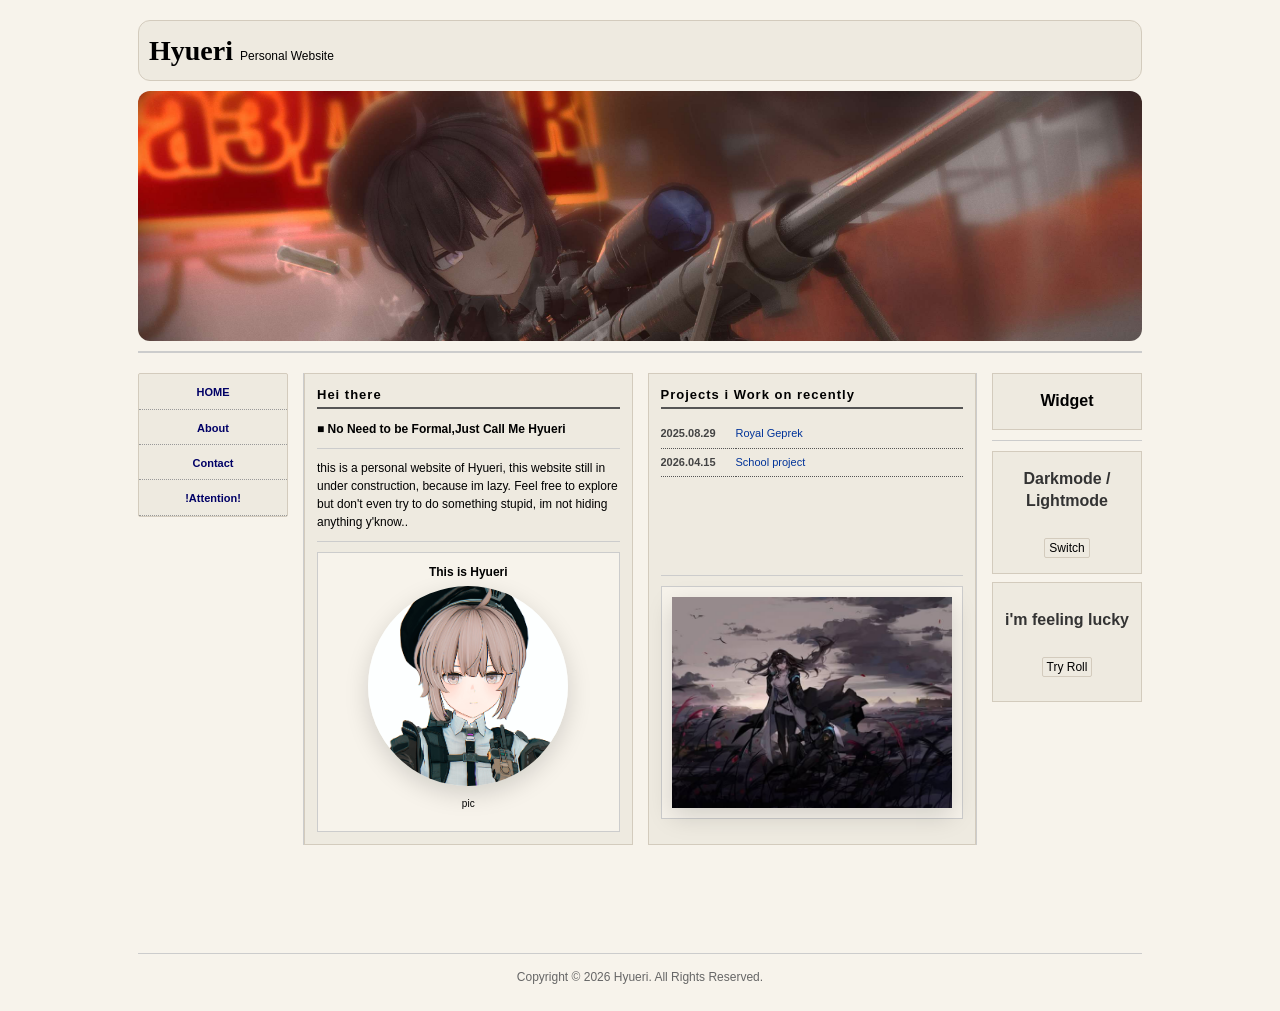
<file: index.html>
<!DOCTYPE html>
<html lang="en">
<head>
    <meta charset="UTF-8">
    <meta name="viewport" content="width=device-width, initial-scale=1.0">
    <title>Hyueri Personal Website</title>
    <script>
        function enforceArchiveLock() {
            if (sessionStorage.getItem('archiveLocked') === 'true') {
                window.location.replace('archive.html');
            }
        }

        enforceArchiveLock();
        window.addEventListener('pageshow', enforceArchiveLock);
    </script>
    <link rel="icon" type="image/jpg" href="img/slide2.png" alt="favicon">
    <link rel="stylesheet" href="style.css">
    <script src="script.js" defer></script>
</head>
<body>

    <noscript>
        <div class="javascript-required" role="dialog" aria-labelledby="javascript-required-title">
            <div class="javascript-required__dialog">
                <h1 id="javascript-required-title">JavaScript Needed</h1>
                <p>Hey, you must turn on the JavaScript or this site won't work properly.</p>
                <div class="javascript-required__actions">
                    <a class="javascript-required__button" href="">Refresh</a>
                    <a class="javascript-required__button" href="refuse.mp4">Refuse</a>
                </div>
            </div>
        </div>
    </noscript>

    <div class="container">
        <div class="logo-text">
            <a href="index.html" style="text-decoration: none; color: inherit;">
                <h5>Hyueri <span style="font-size:12px; font-family:sans-serif; font-weight:normal;">Personal Website</span></h5>
            </a>
        </div>

        <header>
            <div class="header-banner"><img src="img/m200.jpg" alt="Banner"></div>
        </header>
        
        <hr style="border:0; border-top:1px solid #ccc; border-bottom:1px solid #ccc;">

        <div class="main-layout">
            <nav class="nav-left is-collapsed">
                <button class="panel-toggle" type="button" aria-expanded="false" aria-controls="site-navigation">
                    <span class="burger-icon" aria-hidden="true">☰</span>
                    <span>MENU</span>
                </button>
                <ul id="site-navigation">
                    <li><a href="#" class="nav-page active" data-page="pg1">HOME</a></li>
                    <li><a href="#" class="nav-page" data-page="pg2">About</a></li>
                    <li><a href="#" class="nav-page" data-page="pg5">Contact</a></li>  
                    <li><a href="#" class="nav-page" data-page="pg6">!Attention!</a></li>
                    <li class="secret-nav-item hidden-secret"><a href="404.html" class="nav-page secret-link">Ё·ДЁi</a></li>
                </ul>
            </nav>

            <aside class="sidebar-right is-collapsed">
                <button class="panel-toggle" type="button" aria-expanded="false" aria-controls="site-widgets">
                    <span class="burger-icon" aria-hidden="true">☰</span>
                    <span>Widget</span>
                </button>
                <div id="site-widgets" class="widget-content">
                    <div class="widget-txt">
                        <p style="font-weight: bold; font-size: medium;">Widget</p>
                    </div>

                    <hr style="border:0; border-top:1px solid #ccc; margin:10px 0;">

                    <div class="widget-box"><p style="font-weight:bold; font-size: medium">Darkmode / Lightmode</p>
                        <div class="toggle">
                            <button id="dm-tgl">Switch</button>
                        </div>
                    </div>
                    <div class="widget-box"><p style="font-weight: bold; font-size: medium;">i'm feeling lucky</p>
                        <div class="toggle">
                            <button id="popups">Try Roll</button>
                        </div>
                    </div>
                </div>
            </aside>

            <audio id="fronttheme" preload="auto" autoplay random>
                <source src="audio/Diamond Eyes.mp3" type="audio/mpeg">
            </audio>

            <div id="pg1" class="content-center active-page" style="border-left: 1px solid #ccc; border-right: 1px solid #ccc;">
                

                <div class="column">
                    <h2>Hei there</h2>
                    <div class="topics-content">
                        <p>
                            <strong>■ No Need to be Formal,Just Call Me Hyueri</strong><br>

                            <hr style="border:0; border-top:1px solid #ccc; margin:10px 0;">
                            
                            this is a personal website of Hyueri, this website still in under construction, because im lazy. Feel free to explore but don't even try to do something stupid, im not hiding anything y'know..
                        </p>
                        
                        <hr style="border:0; border-top:1px solid #ccc; margin:10px 0;">
                        <div class="box">
                            <p style="font-weight:bold; margin-bottom:5px;">This is Hyueri</p>
                            <div class="profile-pic">
                                <img src="img/slide3.png" alt="Profile Picture">
                            </div>
                            <p class="txt" style="font-size:10px; color:#000000; margin:10px auto;">pic</p>
                        </div>
                        
                    </div>
                </div>

                <div class="column">
                    <h2>Projects i Work on recently</h2>
                    <div class="project-table">
                        <table>
                            <tr>
                                <td class="date">2025.08.29</td>
                                <td>
                                    <a href="https://github.com/kofilake/royal-geprek">Royal Geprek</a>
                                </td>
                            </tr>
                            <tr>
                                <td class="date">2026.04.15</td>
                                <td>
                                    <a href="https://github.com/FladSixone/blog-sejarah">School project</a>
                                </td>
                            </tr>

                        </table>
                    </div>

                    <hr style="border:0; border-top:1px solid #ccc; margin:10px 0;">
                    
                    <div class="box">
                        <div class="slider-container2">
                                <div class="slider2">
                                    <img src="img/Arknights.jpg" alt="pic 1">
                                    <img src="img/miku.jpeg" alt="pic 2">
                                    <img src="img/zeta.jpeg" alt="pic 3">
                                    <a href="archive.html"> 
                                        <img src="img/alice.jpg" alt="pic 4">
                                            
                                    </a>                         
                                    <!-- duplicate img no 1 -->
                                    <img src="img/Arknights.jpg" alt="pic 1 Dup">
                                </div>
                            </div>
                    </div>
                </div>

            </div>

            <div id="pg2" class="content-center">
                <div class="column">
                    <h2>About</h2>
                    <p>Information about me is off limits. There's no reason for you to know me more than this.</p>
                </div> 
            </div>
<!--
            if you read this then you are a gay, stop inspecting the code. F off 
-->
            <div id="pg5" class="content-center">
                <div class="column">
                    <h2>Contact</h2>
                    <p>Contact me through : <br>
                        <ol style="list-style: disc;">
                            <li>Gmail : <a href="mailto:hyueriwaslost@gmail.com" style="text-decoration: none;">Email me</a> </li>
                            <li>Instagram : <a href="https://instagram.com" target="_blank" style="text-decoration: none;">Instagram</a>
</li>
                        </ol>
                    </p>
                </div>
            </div>

            <div id="pg6" class="content-center">
                <div class="column">
                    <h2>Attention</h2>
                    <p>This Website is under heavy construction because im very lazy and don't have any idea that cross in my mind most of the moment.</p>
                </div>
            </div>

        </div>

        <footer>
            Copyright © 2026 Hyueri. All Rights Reserved.
        </footer>
    </div>
<!-- 
god damn it, still reading this? STOP THAT     
-->
</body>
</html>
</file>
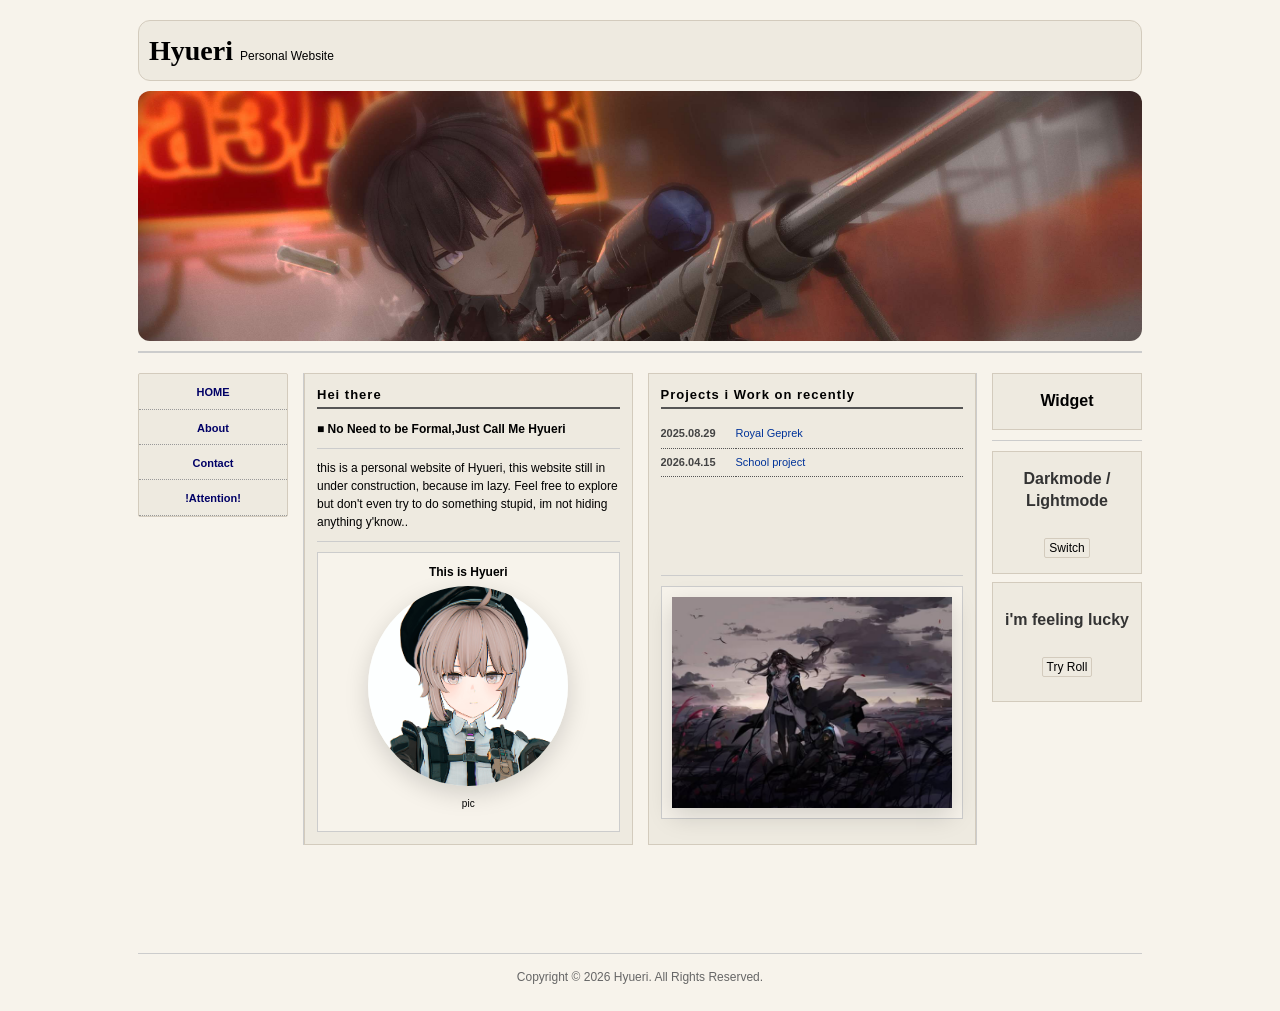
<file: archive.html>
<!DOCTYPE html>
<html lang="en">
<head>
    <meta charset="UTF-8">
    <meta name="viewport" content="width=device-width, initial-scale=1.0">
    <title>в·wrfsЁ:вауджыа</title>
    <link rel="icon" type="image/jpg" href="img/img/Sister alice.jpg" alt="favicon">
    <link rel="stylesheet" href="style.css">
    <style>
        .archive-glitch-overlay {
            position: fixed;
            inset: 0;
            z-index: 9999;
            pointer-events: none;
            opacity: 0;
            background:
                repeating-linear-gradient(
                    0deg,
                    rgba(255, 0, 70, 0.22) 0,
                    rgba(255, 0, 70, 0.22) 2px,
                    transparent 2px,
                    transparent 7px
                ),
                linear-gradient(
                    90deg,
                    rgba(0, 255, 255, 0.18),
                    transparent 35%,
                    rgba(255, 0, 120, 0.2)
                );
            mix-blend-mode: screen;
            animation: archiveColorGlitch 10s infinite steps(1, end);
        }

        @keyframes archiveColorGlitch {
            0%, 96% {
                opacity: 0;
                transform: translate(0);
            }
            97% {
                opacity: 0.85;
                transform: translate(-5px, 2px);
            }
            98% {
                opacity: 0.5;
                transform: translate(6px, -2px);
            }
            99%, 100% {
                opacity: 0;
                transform: translate(0);
            }
        }

        @media (prefers-reduced-motion: reduce) {
            .archive-glitch-overlay {
                animation: none;
            }
        }

        .typing-text::after {
            content: '_';
            animation: typingCursor 0.8s steps(2, start) infinite;
        }

        @keyframes typingCursor {
            50% {
                opacity: 0;
            }
        }
    </style>
    <script src="script.js" defer></script>
</head>
<body class="dark-mode">
    <div class="archive-glitch-overlay" aria-hidden="true"></div>

    <noscript>
        <div class="javascript-required" role="dialog" aria-labelledby="javascript-required-title">
            <div class="javascript-required__dialog">
                <h1 id="javascript-required-title">JavaScript Needed</h1>
                <p>Hey, you must turn on the JavaScript or this site won't work properly.</p>
                <div class="javascript-required__actions">
                    <a class="javascript-required__button" href="">Refresh</a>
                    <a class="javascript-required__button" href="refuse.mp4">Refuse</a>
                </div>
            </div>
        </div>
    </noscript>

    <div class="container">
        <div class="logo-text">
            <h5>хХДf·q<span style="font-size:12px; font-family:sans-serif; font-weight:normal;">в·wЁwЁ╦xf@уwK8758</span></h5>
        </div>

        <header>
            <div class="header-banner"><img src="img/alicebanner.gif" alt="Banner" onerror="this.onerror=null; this.src='img/alicebanner.jpg';"></div>
        </header>
        <a href="https://zasz.su/bs/translator.html" target="_blank" style="text-decoration: none;">
        <hr style="border:0; border-top:1px solid #ccc;">
        </a>
        <div class="main-layout">
            <nav class="nav-left is-collapsed">
                <button class="panel-toggle" type="button" aria-expanded="false" aria-controls="site-navigation">
                    <span class="burger-icon" aria-hidden="true">☰</span>
                    <span>тfvД</span>
                </button>
                <ul id="site-navigation">
                    <li><a href="#" class="nav-page active" data-page="pg1">хжтf</a></li>
                    <li><a href="#" class="nav-page" data-page="pg2">bбжДЦ</a></li>
                    <li><a href="#" class="nav-page" data-page="pg6">цжvЦbцЦ</a></li>  
                    <li><a href="#" class="nav-page" data-page="pg5">ФхХ</a></li>  
                    <li class="exit-nav-item hidden-secret"><a id="exit-archive" href="redirect.html">exit</a></li>
                </ul>
            </nav>

            <aside class="sidebar-right is-collapsed">
                <button class="panel-toggle" type="button" aria-expanded="false" aria-controls="site-widgets">
                    <span class="burger-icon" aria-hidden="true">☰</span>
                    <span>ФqehfЁ</span>
                </button>
                <div id="site-widgets" class="widget-content">
                    <div class="widget-txt">
                        <p style="font-weight: bold; font-size: medium;">ФqehfЁ</p>
                    </div>

                    <a href="https://zasz.su/bs/translator.html" target="_blank" style="text-decoration: none;">
                        <hr style="border:0; border-top:1px solid #ccc;">
                     </a>

                    <div class="widget-box"><p style="font-weight:bold; font-size: medium">Фiw@b·f@теo</p>
                        <div class="toggle">
                            <button id="popup" class="popup" type="button">x·f╚╚</button>
                        </div>
                    </div>
                    <div class="widget-box"><p style="font-weight: bold; font-size: medium;">fБцbвf</p>
                        <div class="toggle">
                            <button id="poppass">хиЦ</button>
                        </div>
                    </div>
                </div>
            </aside>

            <audio id="archive-music" preload="auto" autoplay loop>
                <source src="audio/Alice in Misanthrope.mp3" type="audio/mpeg">
            </audio>

            <div id="pg1" class="content-center active-page">
                

                <div class="column">
                    <h2>БЁwx@Ёiq╚@vwv╚fv╚f</h2>
                    <div class="topics-content">
                        <p><strong>■ в·wЁwЁХxf@vwK8758k@цwefvbuf@хХДf·q</strong><br>

                            <hr style="border:0; border-top:1px solid #ccc; margin:10px 0;">
                            
                            twws@bЁ@ДKK@ewqv@Бwuf@Фw·ЁitfББ@Фw·sKK@tqsf@efdweqvh@ЁiqБ@ЁfГЁKKK
                        </p>
                        
                        <hr style="border:0; border-top:1px solid #ccc; margin:10px 0;">
                        <div class="box">
                            <p style="font-weight:bold; margin-bottom:5px;">хХДf·q</p>
                            <div class="profile-pic">
                                <img src="img/alicepfp.jpg" alt="Profile Picture">
                            </div>
                            <p class="txt" style="font-size:10px; color:#000000; margin:10px auto;">хХДf·q</p>
                        </div>
                        
                    </div>
                </div>

                <div class="column">
                    <h2>Ёiq╚@q╚@vwv╚fv╚fKKK</h2>
                    <div class="project-table">
                        <table>
                            <tr>
                                <td class="date">????.??.??</td>
                                <td>
                                    <a href="img/alice2.jpg" download="mundane.jpg">
                                        дwФvtwbe
                                    </a>
                                </td>
                            </tr>
                            <tr>
                                <td class="date">????.??.??</td>
                                <td>
                                    <a href="img/alice2.jpg" download="mundane.jpg">
                                        дwФvtwbe
                                    </a>
                                </td>
                            </tr>
                            <tr>
                                <td class="date">????.??.??</td>
                                <td>
                                    <a href="img/alice2.jpg" download="mundane.jpg">
                                        дwФvtwbe
                                    </a>
                                </td>
                            </tr>
                            <tr>
                                <td class="date">????.??.??</td>
                                <td>
                                    <a href="img/alice2.jpg" download="mundane.jpg">
                                        дwФvtwbe
                                    </a>
                                </td>
                            </tr>
                            <tr>
                                <td class="date">????.??.??</td>
                                <td>
                                    <a href="img/alice2.jpg" download="mundane.jpg">
                                        дwФvtwbe
                                    </a>
                                </td>
                            </tr>
                            <tr>
                                <td class="date">????.??.??</td>
                                <td>
                                    <a href="img/alice2.jpg" download="mundane.jpg">
                                        дwФvtwbe
                                    </a>
                                </td>
                            </tr>
                        </table>
                    </div>

                    <hr style="border:0; border-top:1px solid #ccc; margin:10px 0;">
                    
                    <div class="box">
                        <div class="slider-container2">
                                <div class="slider2">
                                    <img src="img/alice.jpg" alt="pic 1">
                                    <img src="img/slider1.jpg" alt="pic 2">
                                    <img src="img/slider2.jpg" alt="pic 3">
                                    <a href="archive.html">
                                        <img src="img/m200(1).jpg" alt="pic 4">
                                    </a>                         
                                    <!-- duplicate img no 1 -->
                                    <img src="img/alice.jpg" alt="pic 1 Dup">
                                </div>
                            </div>
                    </div>
                </div>

            </div>

            <div id="pg2" class="content-center">
                <div class="column">
                    <h2>bбжДЦ</h2>
                    <p>Фftt@Фftt@Фfttk@twwsБ@tqsf@Бwufwvf@ubvbhf@Ёw@gqve@Ёif@Ё·bvБtbЁw·@Ёif·f@qБ@vw@xwББqctf@ФbХ@Ёw@·fbe@ЁiqБ@ФqЁiwДЁ@Ёif@Ё·bvБtbЁw·KKK@ЁiqБ@qБ@Ёif@Ё·ДЁikq@ewvЁ@iqef@БiqЁ@Хb@svwФ@cДЁ@ХwД·@dД·qwБqЁХ@·fbttХ@b·f@БwufЁiqvhK@bt·qhiЁk@diqЁdibЁ@vwФ@hfЁ@Ёif@ф@wДЁ</p>
                </div> 
            </div>
<!--

-->
            <div id="pg5" class="content-center">
                <div class="column">
                    <h2>??????????</h2>
                    <p>Фif·fqБbtqdfФif·fqБbtqdfФif·fqБbtqdfФif·fqБbtqdfФif·fqБbtqdfФif·fqБbtqdfФif·fqБbtqdfФif·fqБbtqdfФif·fqБbtqdfФif·fqБbtqdfФif·fqБbtqdfФif·fqБbtqdfФif·fqБbtqdfФif·fqБbtqdfФif·fqБbtqdfФif·fqБbtqdfФif·fqБbtqdfФif·fqБbtqdfФif·fqБbtqdfФif·fqБbtqdfФif·fqБbtqdfФif·fqБbtqdfФif·fqБbtqdfФif·fqБbtqdfФif·fqБbtqdfФif·fqБbtqdfФif·fqБbtqdfФif·fqБbtqdfФif·fqБbtqdfФif·fqБbtqdfФif·fqБbtqdfФif·fqБbtqdfФif·fqБbtqdfФif·fqБbtqdfФif·fqБbtqdfФif·fqБbtqdfФif·fqБbtqdfФif·fqБbtqdfФif·fqБbtqdfФif·fqБbtqdfФif·fqБbtqdfФif·fqБbtqdfФif·fqБbtqdfФif·fqБbtqdfФif·fqБbtqdfФif·fqБbtqdfФif·fqБbtqdfФif·fqБbtqdfФif·fqБbtqdfФif·fqБbtqdfФif·fqБbtqdfФif·fqБbtqdfФif·fqБbtqdfФif·fqБbtqdfФif·fqБbtqdfФif·fqБbtqdfФif·fqБbtqdfФif·fqБbtqdfФif·fqБbtqdfФif·fqБbtqdfФif·fqБbtqdfФif·fqБbtqdfФif·fqБbtqdfФif·fqБbtqdfФif·fqБbtqdfФif·fqБbtqdfФif·fqБbtqdfФif·fqБbtqdfФif·fqБbtqdfФif·fqБbtqdfФif·fqБbtqdfФif·fqБbtqdfФif·fqБbtqdfФif·fqБbtqdfФif·fqБbtqdfФif·fqБbtqdfФif·fqБbtqdfФif·fqБbtqdfФif·fqБbtqdfФif·fqБbtqdfФif·fqБbtqdfФif·fqБbtqdfФif·fqБbtqdfФif·fqБbtqdfФif·fqБbtqdfФif·fqБbtqdfФif·fqБbtqdfФif·fqБbtqdfФif·fqБbtqdfФif·fqБbtqdfФif·fqБbtqdfФif·fqБbtqdfФif·fqБbtqdfФif·fqБbtqdfФif·fqБbtqdfФif·fqБbtqdfФif·fqБbtqdfФif·fqБbtqdfФif·fqБbtqdfФif·fqБbtqdfФif·fqБbtqdfФif·fqБbtqdfФif·fqБbtqdfФif·fqБbtqdfФif·fqБbtqdfФif·fqБbtqdfФif·fqБbtqdfФif·fqБbtqdfФif·fqБbtqdfФif·fqБbtqdfФif·fqБbtqdfФif·fqБbtqdfФif·fqБbtqdfФif·fqБbtqdfФif·fqБbtqdfФif·fqБbtqdfФif·fqБbtqdfФif·fqБbtqdfФif·fqБbtqdfФif·fqБbtqdfФif·fqБbtqdfФif·fqБbtqdfФif·fqБbtqdfФif·fqБbtqdfФif·fqБbtqdfФif·fqБbtqdfФif·fqБbtqdfФif·fqБbtqdfФif·fqБbtqdfФif·fqБbtqdfФif·fqБbtqdfФif·fqБbtqdfФif·fqБbtqdfФif·fqБbtqdfФif·fqБbtqdfФif·fqБbtqdfФif·fqБbtqdfФif·fqБbtqdfФif·fqБbtqdfФif·fqБbtqdfФif·fqБbtqdfФif·fqБbtqdfФif·fqБbtqdfФif·fqБbtqdfФif·fqБbtqdfФif·fqБbtqdfФif·fqБbtqdfФif·fqБbtqdfФif·fqБbtqdfФif·fqБbtqdfФif·fqБbtqdfФif·fqБbtqdfФif·fqБbtqdfФif·fqБbtqdfФif·fqБbtqdfФif·fqБbtqdfФif·fqБbtqdfФif·fqБbtqdfФif·fqБbtqdfФif·fqБbtqdfФif·fqБbtqdfФif·fqБbtqdfФif·fqБbtqdfФif·fqБbtqdfФif·fqБbtqdfФif·fqБbtqdfФif·fqБbtqdfФif·fqБbtqdfФif·fqБbtqdfФif·fqБbtqdfФif·fqБbtqdfФif·fqБbtqdfФif·fqБbtqdfФif·fqБbtqdfФif·fqБbtqdfФif·fqБbtqdfФif·fqБbtqdfФif·fqБbtqdfФif·fqБbtqdfФif·fqБbtqdfФif·fqБbtqdfФif·fqБbtqdfФif·fqБbtqdfФif·fqБbtqdfФif·fqБbtqdfФif·fqБbtqdfФif·fqБbtqdfФif·fqБbtqdfФif·fqБbtqdfФif·fqБbtqdfФif·fqБbtqdfФif·fqБbtqdfФif·fqБbtqdfФif·fqБbtqdfФif·fqБbtqdfФif·fqБbtqdfФif·fqБbtqdfФif·fqБbtqdfФif·fqБbtqdfФif·fqБbtqdfФif·fqБbtqdfФif·fqБbtqdfФif·fqБbtqdfФif·fqБbtqdfФif·fqБbtqdfФif·fqБbtqdfФif·fqБbtqdfФif·fqБbtqdfФif·fqБbtqdfФif·fqБbtqdfФif·fqБbtqdfФif·fqБbtqdfФif·fqБbtqdfФif·fqБbtqdfФif·fqБbtqdfФif·fqБbtqdfФif·fqБbtqdfФif·fqБbtqdfФif·fqБbtqdfФif·fqБbtqdfФif·fqБbtqdfФif·fqБbtqdfФif·fqБbtqdfФif·fqБbtqdfФif·fqБbtqdfФif·fqБbtqdfФif·fqБbtqdfФif·fqБbtqdfФif·fqБbtqdfФif·fqБbtqdfФif·fqБbtqdfФif·fqБbtqdfФif·fqБbtqdfФif·fqБbtqdfФif·fqБbtqdfФif·fqБbtqdfФif·fqБbtqdfФif·fqБbtqdfФif·fqБbtqdfФif·fqБbtqdfФif·fqБbtqdfФif·fqБbtqdfФif·fqБbtqdfФif·fqБbtqdfФif·fqБbtqdfФif·fqБbtqdfФif·fqБbtqdfФif·fqБbtqdfФif·fqБbtqdfФif·fqБbtqdfФif·fqБbtqdfФif·fqБbtqdfФif·fqБbtqdfФif·fqБbtqdfФif·fqБbtqdfФif·fqБbtqdfФif·fqБbtqdfФif·fqБbtqdfФif·fqБbtqdfФif·fqБbtqdfФif·fqБbtqdfФif·fqБbtqdfФif·fqБbtqdfФif·fqБbtqdfФif·fqБbtqdfФif·fqБbtqdfФif·fqБbtqdfФif·fqБbtqdfФif·fqБbtqdfФif·fqБbtqdfФif·fqБbtqdfФif·fqБbtqdfФif·fqБbtqdfФif·fqБbtqdfФif·fqБbtqdfФif·fqБbtqdfФif·fqБbtqdfФif·fqБbtqdfФif·fqБbtqdfФif·fqБbtqdfФif·fqБbtqdfФif·fqБbtqdfФif·fqБbtqdfФif·fqБbtqdfФif·fqБbtqdfФif·fqБbtqdfФif·fqБbtqdfФif·fqБbtqdfФif·fqБbtqdfФif·fqБbtqdfФif·fqБbtqdfФif·fqБbtqdfФif·fqБbtqdfФif·fqБbtqdfФif·fqБbtqdfФif·fqБbtqdfФif·fqБbtqdfФif·fqБbtqdfФif·fqБbtqdfФif·fqБbtqdfФif·fqБbtqdfФif·fqБbtqdfФif·fqБbtqdfФif·fqБbtqdfФif·fqБbtqdfФif·fqБbtqdfФif·fqБbtqdfФif·fqБbtqdfФif·fqБbtqdfФif·fqБbtqdfФif·fqБbtqdfФif·fqБbtqdfФif·fqБbtqdfФif·fqБbtqdfФif·fqБbtqdfФif·fqБbtqdfФif·fqБbtqdfФif·fqБbtqdfФif·fqБbtqdfФif·fqБbtqdfФif·fqБbtqdfФif·fqБbtqdfФif·fqБbtqdfФif·fqБbtqdfФif·fqБbtqdfФif·fqБbtqdfФif·fqБbtqdfФif·fqБbtqdfФif·fqБbtqdfФif·fqБbtqdfФif·fqБbtqdfФif·fqБbtqdfФif·fqБbtqdfФif·fqБbtqdfФif·fqБbtqdfФif·fqБbtqdfФif·fqБbtqdfФif·fqБbtqdfФif·fqБbtqdfФif·fqБbtqdfФif·fqБbtqdfФif·fqБbtqdfФif·fqБbtqdfФif·fqБbtqdfФif·fqБbtqdfФif·fqБbtqdfФif·fqБbtqdfФif·fqБbtqdfФif·fqБbtqdfФif·fqБbtqdfФif·fqБbtqdfФif·fqБbtqdfФif·fqБbtqdfФif·fqБbtqdfФif·fqБbtqdfФif·fqБbtqdfФif·fqБbtqdfФif·fqБbtqdfФif·fqБbtqdfФif·fqБbtqdfФif·fqБbtqdfФif·fqБbtqdfФif·fqБbtqdfФif·fqБbtqdfФif·fqБbtqdfФif·fqБbtqdfФif·fqБbtqdfФif·fqБbtqdfФif·fqБbtqdfФif·fqБbtqdfФif·fqБbtqdfФif·fqБbtqdfФif·fqБbtqdfФif·fqБbtqdfФif·fqБbtqdfФif·fqБbtqdfФif·fqБbtqdfФif·fqБbtqdfФif·fqБbtqdfФif·fqБbtqdfФif·fqБbtqdfФif·fqБbtqdfФif·fqБbtqdfФif·fqБbtqdfФif·fqБbtqdfФif·fqБbtqdfФif·fqБbtqdfФif·fqБbtqdfФif·fqБbtqdfФif·fqБbtqdfФif·fqБbtqdfФif·fqБbtqdfФif·fqБbtqdfФif·fqБbtqdfФif·fqБbtqdfФif·fqБbtqdfФif·fqБbtqdfФif·fqБbtqdfФif·fqБbtqdfФif·fqБbtqdfФif·fqБbtqdfФif·fqБbtqdfФif·fqБbtqdfФif·fqБbtqdfФif·fqБbtqdfФif·fqБbtqdfФif·fqБbtqdfФif·fqБbtqdfФif·fqБbtqdfФif·fqБbtqdfФif·fqБbtqdfФif·fqБbtqdfФif·fqБbtqdfФif·fqБbtqdfФif·fqБbtqdfФif·fqБbtqdfФif·fqБbtqdfФif·fqБbtqdfФif·fqБbtqdfФif·fqБbtqdfФif·fqБbtqdfФif·fqБbtqdfФif·fqБbtqdfФif·fqБbtqdfФif·fqБbtqdfФif·fqБbtqdfФif·fqБbtqdfФif·fqБbtqdfФif·fqБbtqdfФif·fqБbtqdfФif·fqБbtqdfФif·fqБbtqdfФif·fqБbtqdfФif·fqБbtqdfФif·fqБbtqdfФif·fqБbtqdfФif·fqБbtqdfФif·fqБbtqdfФif·fqБbtqdfФif·fqБbtqdfФif·fqБbtqdfФif·fqБbtqdfФif·fqБbtqdfФif·fqБbtqdfФif·fqБbtqdfФif·fqБbtqdfФif·fqБbtqdfФif·fqБbtqdfФif·fqБbtqdfФif·fqБbtqdfФif·fqБbtqdfФif·fqБbtqdfФif·fqБbtqdfФif·fqБbtqdfФif·fqБbtqdfФif·fqБbtqdfФif·fqБbtqdfФif·fqБbtqdfФif·fqБbtqdfФif·fqБbtqdfФif·fqБbtqdfФif·fqБbtqdfФif·fqБbtqdfФif·fqБbtqdfФif·fqБbtqdfФif·fqБbtqdfФif·fqБbtqdfФif·fqБbtqdfФif·fqБbtqdfФif·fqБbtqdfФif·fqБbtqdfФif·fqБbtqdfФif·fqБbtqdfФif·fqБbtqdfФif·fqБbtqdfФif·fqБbtqdfФif·fqБbtqdfФif·fqБbtqdfФif·fqБbtqdfФif·fqБbtqdfФif·fqБbtqdfФif·fqБbtqdfФif·fqБbtqdfФif·fqБbtqdfФif·fqБbtqdfФif·fqБbtqdfФif·fqБbtqdfФif·fqБbtqdfФif·fqБbtqdfФif·fqБbtqdfФif·fqБbtqdfФif·fqБbtqdfФif·fqБbtqdfФif·fqБbtqdfФif·fqБbtqdfФif·fqБbtqdfФif·fqБbtqdfФif·fqБbtqdfФif·fqБbtqdfФif·fqБbtqdfФif·fqБbtqdfФif·fqБbtqdfФif·fqБbtqdfФif·fqБbtqdfФif·fqБbtqdfФif·fqБbtqdfФif·fqБbtqdfФif·fqБbtqdfФif·fqБbtqdfФif·fqБbtqdfФif·fqБbtqdfФif·fqБbtqdfФif·fqБbtqdf</p>
                </div>
            </div>

            <div id="pg6" class="content-center">
                <div class="column">
                    <h2>HOW?</h2>
                    <p>what the.., you shouldn't be here. you need to leave, now.  I don't care how you got here, get out.</p>
                </div>
            </div>

        </div>

        <footer>
            Copyright © 20?? ---------- All Rights Reserved.
        </footer>
    </div>

    <script>
        if (sessionStorage.getItem('archiveEntryToken') !== 'true' &&
            sessionStorage.getItem('archiveLocked') !== 'true') {
            sessionStorage.removeItem('archiveLocked');
            sessionStorage.removeItem('archiveAccessGranted');
            window.location.replace('index.html');
        } else {
            sessionStorage.removeItem('archiveEntryToken');
            sessionStorage.setItem('archiveAccessGranted', 'true');
            sessionStorage.setItem('archiveLocked', 'true');
        }

        const exitArchive = document.getElementById('exit-archive');
        if (exitArchive) {
            exitArchive.addEventListener('click', () => {
                sessionStorage.removeItem('archiveLocked');
                sessionStorage.removeItem('archiveAccessGranted');
                sessionStorage.setItem('redirectEntryToken', 'true');
            });
        }
    </script>
</body>
</html>
</file>
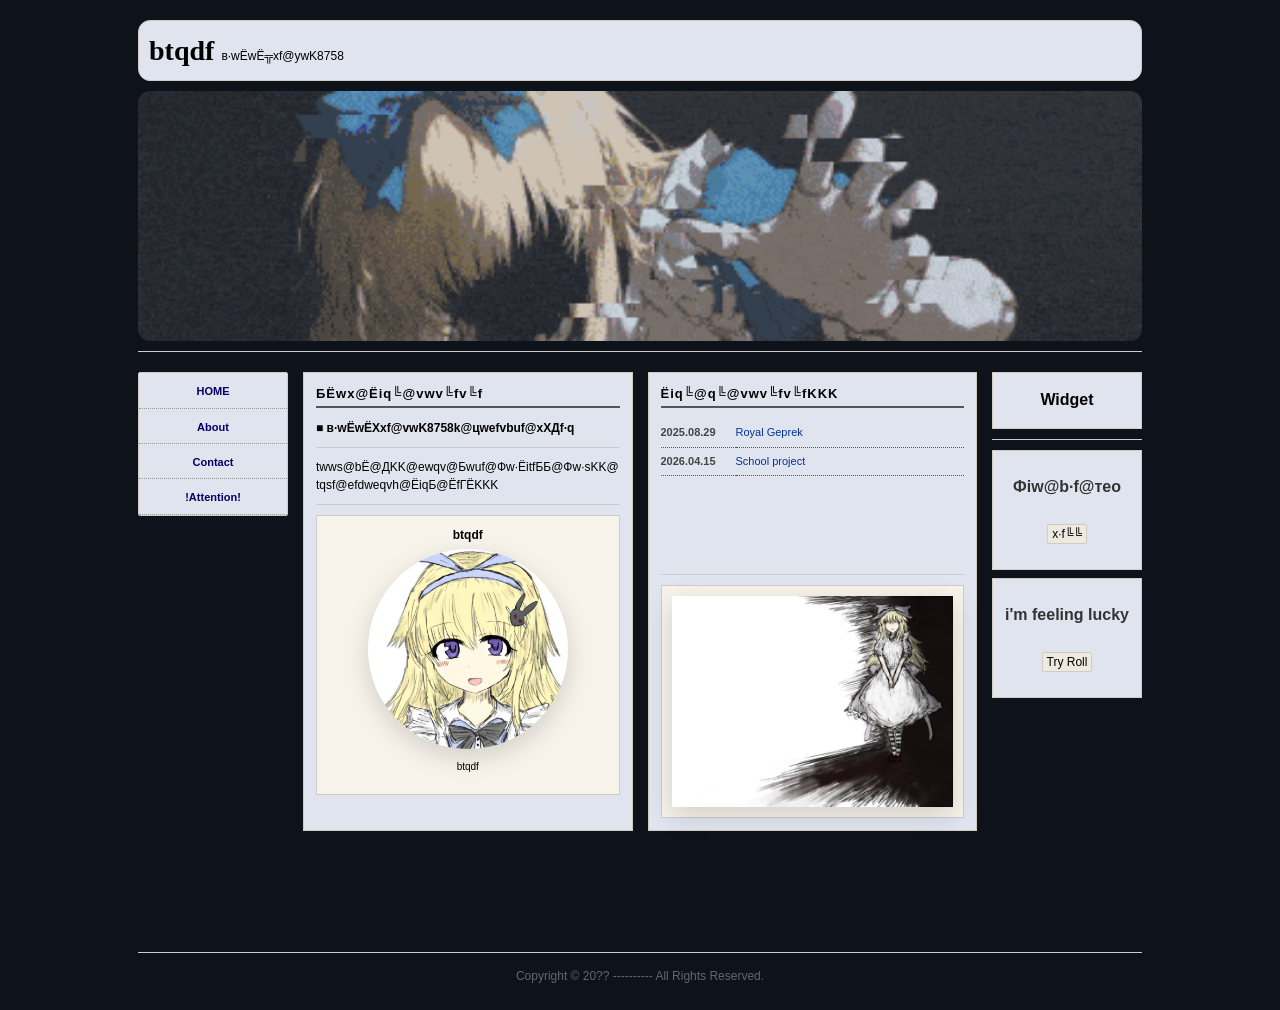
<file: backdoor.html>
<!DOCTYPE html>
<html lang="en">
<head>
    <meta charset="UTF-8">
    <meta name="viewport" content="width=device-width, initial-scale=1.0">
    <title>в·wrfsЁ:вауджыа</title>
    <link rel="icon" type="image/jpg" href="img/Sister alice.jpg" alt="favicon">
    <link rel="stylesheet" href="style.css">
    <script src="script.js" defer></script>
</head>
<body class="dark-mode">

    <div class="container">
        <div class="logo-text">
            <h5>btqdf <span style="font-size:12px; font-family:sans-serif; font-weight:normal;">в·wЁwЁ╦xf@уwK8758</span></h5>
        </div>

        <header>
            <div class="header-banner"><img src="img/alicebanner.gif" alt="Banner" onerror="this.onerror=null; this.src='img/alicebanner.jpg';"></div>
        </header>

        <hr style="border:0; border-top:1px solid #ccc;">

        <div class="main-layout">
            <nav class="nav-left is-collapsed">
                <button class="panel-toggle" type="button" aria-expanded="false" aria-controls="site-navigation">
                    <span class="burger-icon" aria-hidden="true">☰</span>
                    <span>MENU</span>
                </button>
                <ul id="site-navigation">
                    <li><a href="#" class="nav-page active" data-page="pg1">HOME</a></li>
                    <li><a href="#" class="nav-page" data-page="pg2">About</a></li>
                    <li><a href="#" class="nav-page" data-page="pg6">Contact</a></li>  
                    <li><a href="#" class="nav-page" data-page="pg5">!Attention!</a></li>  
                </ul>
            </nav>

            <aside class="sidebar-right is-collapsed">
                <button class="panel-toggle" type="button" aria-expanded="false" aria-controls="site-widgets">
                    <span class="burger-icon" aria-hidden="true">☰</span>
                    <span>Widget</span>
                </button>
                <div id="site-widgets" class="widget-content">
                    <div class="widget-txt">
                        <p style="font-weight: bold; font-size: medium;">Widget</p>
                    </div>

                    <hr style="border:0; border-top:1px solid #ccc; margin:10px 0;">

                    <div class="widget-box"><p style="font-weight:bold; font-size: medium">Фiw@b·f@теo</p>
                        <div class="toggle">
                            <button id="popup">x·f╚╚</button>
                        </div>
                    </div>
                    <div class="widget-box"><p style="font-weight: bold; font-size: medium;">i'm feeling lucky</p>
                        <div class="toggle">
                            <button id="popups">Try Roll</button>
                        </div>
                    </div>
                </div>
            </aside>

            <audio id="backdoor-music" preload="auto" autoplay loop>
                <source src="audio/Alice in Misanthrope.mp3" type="audio/mpeg">
            </audio>

            <div id="pg1" class="content-center active-page">
                

                <div class="column">
                    <h2>БЁwx@Ёiq╚@vwv╚fv╚f</h2>
                    <div class="topics-content">
                        <p><strong>■ в·wЁwЁХxf@vwK8758k@цwefvbuf@хХДf·q</strong><br>

                            <hr style="border:0; border-top:1px solid #ccc; margin:10px 0;">
                            
                            twws@bЁ@ДKK@ewqv@Бwuf@Фw·ЁitfББ@Фw·sKK@tqsf@efdweqvh@ЁiqБ@ЁfГЁKKK
                        </p>
                        
                        <hr style="border:0; border-top:1px solid #ccc; margin:10px 0;">
                        <div class="box">
                            <p style="font-weight:bold; margin-bottom:5px;">btqdf</p>
                            <div class="profile-pic">
                                <img src="img/alicepfp.jpg" alt="Profile Picture">
                            </div>
                            <p class="txt" style="font-size:10px; color:#000000; margin:10px auto;">btqdf</p>
                        </div>
                        
                    </div>
                </div>

                <div class="column">
                    <h2>Ёiq╚@q╚@vwv╚fv╚fKKK</h2>
                    <div class="project-table">
                        <table>
                            <tr>
                                <td class="date">2025.08.29</td>
                                <td>
                                    <a href="https://github.com/kofilake/royal-geprek">Royal Geprek</a>
                                </td>
                            </tr>
                            <tr>
                                <td class="date">2026.04.15</td>
                                <td>
                                    <a href="https://github.com/FladSixone/blog-sejarah">School project</a>
                                </td>
                            </tr>

                        </table>
                    </div>

                    <hr style="border:0; border-top:1px solid #ccc; margin:10px 0;">
                    
                    <div class="box">
                        <div class="slider-container2">
                                <div class="slider2">
                                    <img src="img/alice.jpg" alt="pic 1">
                                    <img src="img/slider1.jpg" alt="pic 2">
                                    <img src="img/slider2.jpg" alt="pic 3">
                                    <a href="index.html">
                                        <img src="img/m200(1).jpg" alt="pic 4">
                                    </a>                         
                                    <!-- duplicate img no 1 -->
                                    <img src="img/alice.jpg" alt="pic 1 Dup">
                                </div>
                            </div>
                    </div>
                </div>

            </div>

            <div id="pg2" class="content-center">
                <div class="column">
                    <h2>About</h2>
                    <p>в·wЁwЁХxf@vwK8758k@тwБЁtХ@svwФv@cХ@b@цwefvbuf@хХДf·qk@qБ@b@БwДt@Бbuxtf@d·fbЁfe@qv@Ёif@fГxf·qufvЁbt@tbc@ЁibЁ@quqЁbЁf@b@·fbt@xf·Бwv@БwДtK@бf@Vf·Х@db·fgДt@Фifv@qvЁf·bdЁqvh@ФqЁi@ЁiqБ@Ёiqvhk@qЁ@ewfБvЁ@ib·u@ХwД@Бw@ewvЁ@cf@Фw··Х</p>
                </div> 
            </div>
<!--
            <div id="pg3" class="content-center">
                <div class="column">
                    <h2>Live</h2>
                    <p>Live information goes here.</p>
                </div>
            </div>

            <div id="pg4" class="content-center">
                <div class="column">
                    <h2>Goods</h2>
                    <p>Goods information goes here.</p>
                </div>
            </div>
-->
            <div id="pg5" class="content-center">
                <div class="column">
                    <h2>Attention</h2>
                    <p>Фif·fqБbtqdfФif·fqБbtqdfФif·fqБbtqdfФif·fqБbtqdfФif·fqБbtqdfФif·fqБbtqdfФif·fqБbtqdfФif·fqБbtqdfФif·fqБbtqdfФif·fqБbtqdfФif·fqБbtqdfФif·fqБbtqdfФif·fqБbtqdfФif·fqБbtqdfФif·fqБbtqdfФif·fqБbtqdfФif·fqБbtqdfФif·fqБbtqdfФif·fqБbtqdfФif·fqБbtqdfФif·fqБbtqdfФif·fqБbtqdfФif·fqБbtqdfФif·fqБbtqdfФif·fqБbtqdfФif·fqБbtqdfФif·fqБbtqdfФif·fqБbtqdfФif·fqБbtqdfФif·fqБbtqdfФif·fqБbtqdfФif·fqБbtqdfФif·fqБbtqdfФif·fqБbtqdfФif·fqБbtqdfФif·fqБbtqdfФif·fqБbtqdfФif·fqБbtqdfФif·fqБbtqdfФif·fqБbtqdfФif·fqБbtqdfФif·fqБbtqdfФif·fqБbtqdfФif·fqБbtqdfФif·fqБbtqdfФif·fqБbtqdfФif·fqБbtqdfФif·fqБbtqdfФif·fqБbtqdfФif·fqБbtqdfФif·fqБbtqdfФif·fqБbtqdfФif·fqБbtqdfФif·fqБbtqdfФif·fqБbtqdfФif·fqБbtqdfФif·fqБbtqdfФif·fqБbtqdfФif·fqБbtqdfФif·fqБbtqdfФif·fqБbtqdfФif·fqБbtqdfФif·fqБbtqdfФif·fqБbtqdfФif·fqБbtqdfФif·fqБbtqdfФif·fqБbtqdfФif·fqБbtqdfФif·fqБbtqdfФif·fqБbtqdfФif·fqБbtqdfФif·fqБbtqdfФif·fqБbtqdfФif·fqБbtqdfФif·fqБbtqdfФif·fqБbtqdfФif·fqБbtqdfФif·fqБbtqdfФif·fqБbtqdfФif·fqБbtqdfФif·fqБbtqdfФif·fqБbtqdfФif·fqБbtqdfФif·fqБbtqdfФif·fqБbtqdfФif·fqБbtqdfФif·fqБbtqdfФif·fqБbtqdfФif·fqБbtqdfФif·fqБbtqdfФif·fqБbtqdfФif·fqБbtqdfФif·fqБbtqdfФif·fqБbtqdfФif·fqБbtqdfФif·fqБbtqdfФif·fqБbtqdfФif·fqБbtqdfФif·fqБbtqdfФif·fqБbtqdfФif·fqБbtqdfФif·fqБbtqdfФif·fqБbtqdfФif·fqБbtqdfФif·fqБbtqdfФif·fqБbtqdfФif·fqБbtqdfФif·fqБbtqdfФif·fqБbtqdfФif·fqБbtqdfФif·fqБbtqdfФif·fqБbtqdfФif·fqБbtqdfФif·fqБbtqdfФif·fqБbtqdfФif·fqБbtqdfФif·fqБbtqdfФif·fqБbtqdfФif·fqБbtqdfФif·fqБbtqdfФif·fqБbtqdfФif·fqБbtqdfФif·fqБbtqdfФif·fqБbtqdfФif·fqБbtqdfФif·fqБbtqdfФif·fqБbtqdfФif·fqБbtqdfФif·fqБbtqdfФif·fqБbtqdfФif·fqБbtqdfФif·fqБbtqdfФif·fqБbtqdfФif·fqБbtqdfФif·fqБbtqdfФif·fqБbtqdfФif·fqБbtqdfФif·fqБbtqdfФif·fqБbtqdfФif·fqБbtqdfФif·fqБbtqdfФif·fqБbtqdfФif·fqБbtqdfФif·fqБbtqdfФif·fqБbtqdfФif·fqБbtqdfФif·fqБbtqdfФif·fqБbtqdfФif·fqБbtqdfФif·fqБbtqdfФif·fqБbtqdfФif·fqБbtqdfФif·fqБbtqdfФif·fqБbtqdfФif·fqБbtqdfФif·fqБbtqdfФif·fqБbtqdfФif·fqБbtqdfФif·fqБbtqdfФif·fqБbtqdfФif·fqБbtqdfФif·fqБbtqdfФif·fqБbtqdfФif·fqБbtqdfФif·fqБbtqdfФif·fqБbtqdfФif·fqБbtqdfФif·fqБbtqdfФif·fqБbtqdfФif·fqБbtqdfФif·fqБbtqdf</p>
                </div>
            </div>

            <div id="pg6" class="content-center">
                <div class="column">
                    <h2>Contact</h2>
                    <p>Contact information goes here.</p>
                </div>
            </div>

        </div>

        <footer>
            Copyright © 20?? ---------- All Rights Reserved.
        </footer>
    </div>

</body>
</html>
</file>
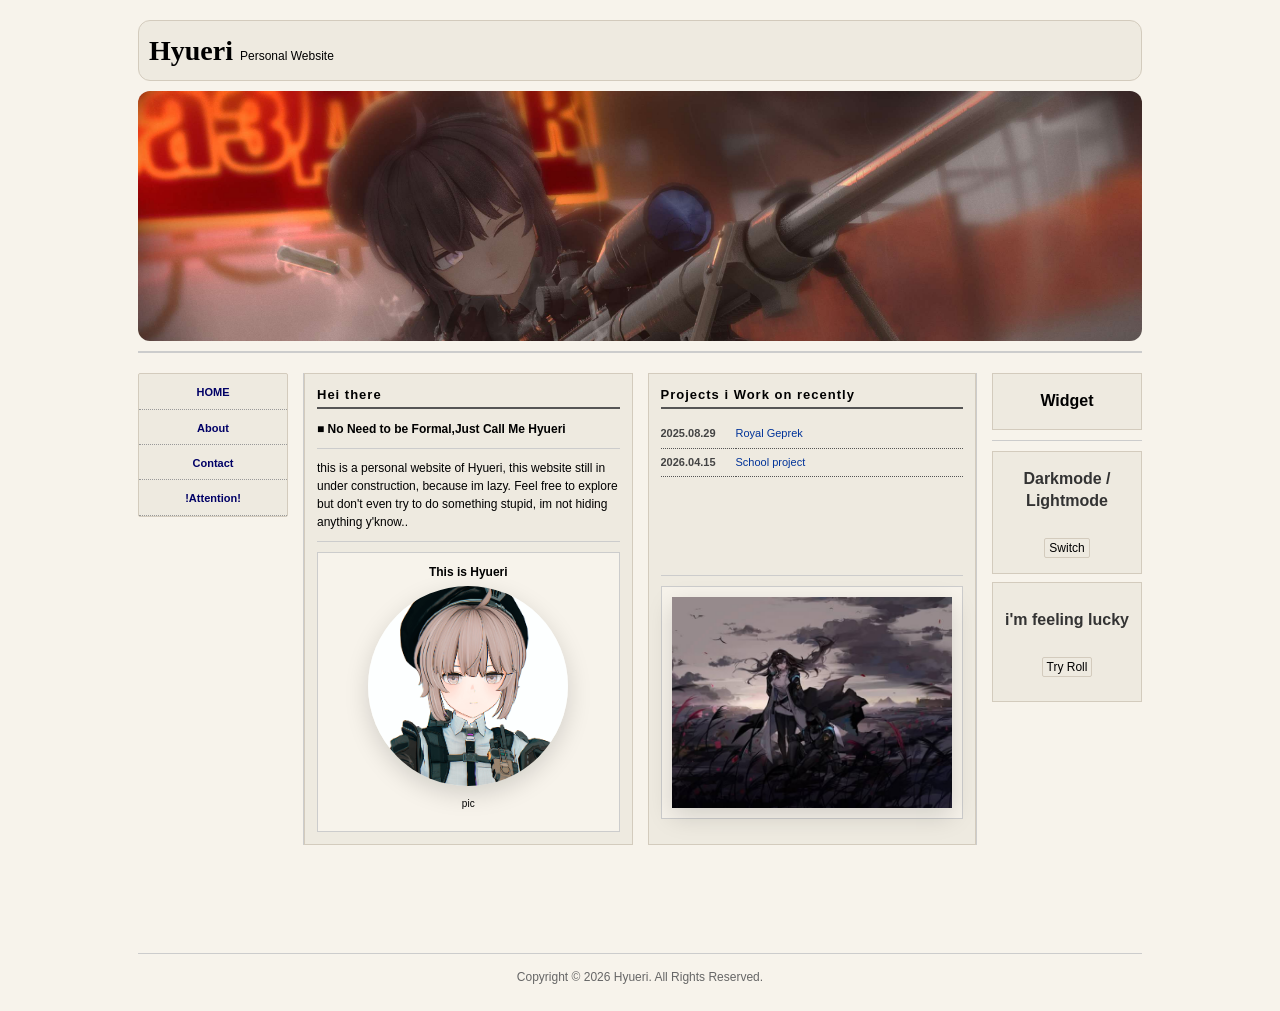
<file: redirect.html>
<html lang="en">
<head>
    <meta charset="UTF-8">
    <meta name="viewport" content="width=device-width, initial-scale=1.0">
    <title>the end???</title>
    <style>
        .overlay-glitch {
            position: fixed;
            inset: 0;
            z-index: 9999;
            overflow: hidden;
            pointer-events: none;
            padding: 10vh 8vw;
            color: #f4f4f4;
            background:
                repeating-linear-gradient(
                    0deg,
                    rgba(255, 0, 70, 0.08) 0,
                    rgba(255, 0, 70, 0.08) 2px,
                    transparent 2px,
                    transparent 5px
                ),
                #090909;
            animation: vhsJitter 0.16s infinite steps(2, end);
        }

        .overlay-glitch::before {
            content: '';
            position: absolute;
            inset: -10%;
            pointer-events: none;
        }

        .overlay-glitch::before {
            opacity: 0.34;
            background:
                repeating-linear-gradient(
                    0deg,
                    transparent 0,
                    transparent 9px,
                    rgba(0, 255, 255, 0.2) 10px,
                    rgba(255, 0, 90, 0.22) 11px,
                    transparent 13px
                ),
                repeating-linear-gradient(
                    90deg,
                    rgba(255, 0, 0, 0.08) 0,
                    rgba(255, 0, 0, 0.08) 3px,
                    transparent 3px,
                    transparent 9px
                );
            mix-blend-mode: screen;
            animation: vhsScanlines 0.24s infinite steps(3, end);
        }

        .overlay-glitch > * {
            position: relative;
            z-index: 1;
            animation: glitchText 1.2s infinite steps(1, end);
            text-shadow:
                2px 0 rgba(255, 42, 109, 0.7),
                -2px 0 rgba(5, 217, 232, 0.7);
        }

        @keyframes vhsJitter {
            0%, 100% {
                transform: translate(0);
            }
            25% {
                transform: translate(-2px, 1px);
            }
            50% {
                transform: translate(2px, -1px);
            }
            75% {
                transform: translate(1px, 2px);
            }
        }

        @keyframes vhsScanlines {
            0% {
                transform: translateY(-8px) skewX(1deg);
            }
            50% {
                transform: translateY(6px) skewX(-1deg);
            }
            100% {
                transform: translateY(-3px) skewX(0);
            }
        }

        @media (prefers-reduced-motion: reduce) {
            .overlay-glitch,
            .overlay-glitch::before,
            .overlay-glitch > * {
                animation: none;
            }
        }

        .delayed-content {
            margin-top: 26px;
            padding-top: 16px;
            border-top: 1px solid #111111;
            font-family: 'Courier New', Courier, monospace;
        }

        .glitchy {
            position: relative;
            display: inline-block;
            animation: glitchText 1.2s infinite steps(1, end);
        }

        .glitchy::before,
        .glitchy::after {
            content: attr(data-text);
            position: absolute;
            inset: 0;
            pointer-events: none;
            opacity: 0.9;
        }

        .glitchy::before {
            color: #ff2a6d;
            animation: glitchRed 0.9s infinite steps(1, end);
        }

        .glitchy::after {
            color: #05d9e8;
            animation: glitchBlue 0.75s infinite steps(1, end);
        }

        @keyframes glitchText {
            0%, 18%, 34%, 52%, 68%, 84%, 100% {
                transform: none;
            }
            19% {
                transform: skewX(12deg) translateX(-3px);
            }
            20% {
                transform: translateX(4px) scaleX(1.03);
            }
            35% {
                transform: skewX(-10deg) translateY(1px);
            }
            53% {
                transform: translateX(-5px);
            }
            69% {
                transform: skewX(8deg) scaleX(0.98);
            }
            85% {
                transform: none;
            }
        }

        @keyframes glitchRed {
            0%, 12%, 26%, 40%, 54%, 68%, 82%, 100% {
                clip-path: inset(0 0 100% 0);
                transform: translate(0);
            }
            13% {
                clip-path: inset(10% 0 65% 0);
                transform: translate(-5px, 1px);
            }
            27% {
                clip-path: inset(55% 0 20% 0);
                transform: translate(4px, -1px);
            }
            41% {
                clip-path: inset(25% 0 45% 0);
                transform: translate(-4px, 1px);
            }
            55% {
                clip-path: inset(70% 0 5% 0);
                transform: translate(5px, -1px);
            }
            69% {
                clip-path: inset(5% 0 75% 0);
                transform: translate(-3px, 1px);
            }
        }

        @keyframes glitchBlue {
            0%, 8%, 22%, 36%, 50%, 64%, 78%, 92%, 100% {
                clip-path: inset(100% 0 0 0);
                transform: translate(0);
            }
            9% {
                clip-path: inset(40% 0 30% 0);
                transform: translate(5px, -1px);
            }
            23% {
                clip-path: inset(5% 0 80% 0);
                transform: translate(-4px, 1px);
            }
            37% {
                clip-path: inset(65% 0 10% 0);
                transform: translate(4px, -1px);
            }
            51% {
                clip-path: inset(20% 0 55% 0);
                transform: translate(-5px, 1px);
            }
            65% {
                clip-path: inset(50% 0 25% 0);
                transform: translate(3px, -1px);
            }
            79% {
                clip-path: inset(10% 0 70% 0);
                transform: translate(-4px, 1px);
            }
            93% {
                clip-path: inset(75% 0 5% 0);
                transform: translate(5px, -1px);
            }
        }

        .hidden-line {
            opacity: 0;
            transform: translateY(12px);
            transition: opacity 1.2s ease, transform 1.2s ease;
            max-height: 0;
            overflow: hidden;
            margin: 0;
        }

        .hidden-line.visible {
            opacity: 1;
            transform: translateY(0);
            max-height: 80px;
            margin: 10px 0;
        }

        .hidden-line.typing::after {
            content: '_';
            animation: cmdCursor 0.8s steps(2, start) infinite;
        }

        @keyframes cmdCursor {
            50% {
                opacity: 0;
            }
        }
    </style>
    <script>
        document.addEventListener('DOMContentLoaded', () => {
            if (sessionStorage.getItem('redirectEntryToken') !== 'true') {
                window.location.replace('index.html');
                return;
            }

            const delayedLines = document.querySelectorAll('.hidden-line');
            const endAudio = document.getElementById('end');
            const redirectStatus = document.querySelector('.glitchy');
            const redirectDuration = 60000;
            const redirectStart = Date.now();

            if (endAudio) {
                endAudio.volume = 0.45;
                endAudio.play().catch(() => {});
            }

            function typeLine(line) {
                const text = line.textContent;
                let characterIndex = 0;

                line.textContent = '';
                line.classList.add('visible', 'typing');

                const typingTimer = setInterval(() => {
                    line.textContent += text[characterIndex];
                    characterIndex += 1;

                    if (characterIndex >= text.length) {
                        clearInterval(typingTimer);
                        line.classList.remove('typing');
                    }
                }, 55);
            }

            Array.from(delayedLines).forEach((line, index) => {
                setTimeout(() => {
                    typeLine(line);
                }, 20000 + (index * 8000));
            });

            function updateRedirectStatus() {
                const remainingSeconds = Math.ceil(
                    Math.max(0, redirectDuration - (Date.now() - redirectStart)) / 1000
                );
                const eta = remainingSeconds <= 5
                    ? '5 seconds'
                    : remainingSeconds <= 30
                        ? '30 seconds'
                        : '1 minute';
                const statusText = `Redirecting, ETA ${eta} ...`;

                if (redirectStatus) {
                    redirectStatus.textContent = statusText;
                    redirectStatus.dataset.text = statusText;
                }

                if (remainingSeconds > 0) {
                    setTimeout(updateRedirectStatus, 1000);
                }
            }

            updateRedirectStatus();

            setTimeout(() => {
                localStorage.setItem('redirectCompleted', 'true');
                sessionStorage.removeItem('redirectEntryToken');
                window.location.replace('index.html');
            }, redirectDuration);
        });
    </script>
</head>
<body style="background-color: #090909;">

    <noscript>
        <div class="javascript-required" role="dialog" aria-labelledby="javascript-required-title">
            <div class="javascript-required__dialog">
                <h1 id="javascript-required-title">JavaScript Needed</h1>
                <p>Hey, you must turn on the JavaScript or this site won't work properly.</p>
                <div class="javascript-required__actions">
                    <a class="javascript-required__button" href="">Refresh</a>
                    <a class="javascript-required__button" href="refuse.mp4">Refuse</a>
                </div>
            </div>
        </div>
    </noscript>

    <audio id="end" preload="auto" autoplay loop>
        <source src="audio/After-Altale.mp3" type="audio/mpeg">
    </audio>
    <div class="overlay-glitch">
        <p class="glitchy" data-text="Redirecting, ETA 1 minute ...">Redirecting, ETA 1 minute ...</p>

        <div class="delayed-content">

            <p class="hidden-line">congrats, you just finished the puzzle</p>
            <p class="hidden-line">...</p>
            <p class="hidden-line">like i said in the beginning, i don't hide anything</p>
            <p class="hidden-line">but your curiosity really are something</p>
            <p class="hidden-line">return home...</p>

        </div>
    </div>
</body>
</html>
</file>
<file: style.css>
*,
*::before,
*::after {
    box-sizing: border-box;
}

body {
    font-family: 'MS PGothic', 'Hiragino Kaku Gothic ProN', Arial, sans-serif;
    background-color: #f7f3eb; /* Warna krem khas website lama */
    color: #000;
    margin: 0;
    padding: 0;
    line-height: 1.4;
    overflow-x: hidden;
    transition: 0.3s;
}

/* Shown by the browser only when JavaScript is disabled. */
.javascript-required {
    position: fixed;
    inset: 0;
    z-index: 9999;
    display: grid;
    place-items: center;
    padding: 20px;
    background: rgba(0, 0, 0, 0.72);
}

.javascript-required__dialog {
    width: min(440px, 100%);
    padding: 28px;
    border: 1px solid #111;
    background: #f7f3eb;
    color: #000;
    text-align: center;
    box-shadow: 0 8px 24px rgba(0, 0, 0, 0.35);
}

.javascript-required__dialog h1 {
    margin: 0 0 14px;
    font-size: 24px;
}

.javascript-required__dialog p {
    margin: 0 0 24px;
    line-height: 1.6;
}

.javascript-required__actions {
    display: flex;
    justify-content: center;
    gap: 12px;
}

.javascript-required__button {
    display: inline-block;
    min-width: 100px;
    padding: 10px 16px;
    border: 1px solid #111;
    background: #fff;
    color: #000;
    text-decoration: none;
    cursor: pointer;
}

.javascript-required__button:hover {
    background: #e5e5e5;
}

/*darkmode*/
body.dark-mode {
    background-color: #0e121a;
}

body.dark-mode .column {
    background-color: #e0e4ee;
}

body.dark-mode .nav-left {
    background-color: #e0e4ee;
}

body.dark-mode .widget-box {
    background-color: #e0e4ee;
}

body.dark-mode .logo-text {
    background-color: #e0e4ee;
}

body.dark-mode .widget-txt{
    background-color: #e0e4ee;
}

/* Container Utama */
.container {
    width: 1024px;
    margin: 0 auto;
    background-color: transparent;
    padding: 10px;
}

/* Header */
header {
    margin-bottom: 10px;
    margin-top: 10px;
}

.logo-text {
    font-size: 28px;
    font-family: 'Times New Roman', Times, serif;
    margin: 10px 0 5px 0;
    text-align: left;
    background-color: #eeeae0;
    border: 1px solid #d3cbbd;
    border-radius: 12px;
}

.logo-text h5 {
    margin: 0;
    font-size: 28px;
    font-family: 'Times New Roman', Times, serif;
    text-align: left;
    padding: 10px;
}

.header-banner {
    width: 100%;
    height: 250px;
    display: flex;
    justify-content: center;
    color: #666;
}

.header-banner img {
    width: 100%;
    height: 100%;
    object-fit: cover;
    object-position: top;
    display:flex;
    border-radius: 12px;
}


/* Layout Utama */
.main-layout {
    display: flex;
    width: 100%;
    gap: 15px;
    min-height: 60vh;
    align-items: flex-start;
    margin-top: 20px;
}


/* Navigasi Kiri */
.nav-left {
    width: 150px;
    background-color: #eeeae0;
    border: 1px solid #d3cbbd;
    border-radius: 2px;
    position: sticky;
    top: 24px;
    align-self: flex-start;
    transition: transform 0.25s ease;
    order: 0;
}

.panel-toggle {
    display: none;
}

.nav-left ul {
    list-style: none;
    padding: 0;
    margin: 0;
    gap: 10px;
}

.nav-left li {
    border-bottom: 1px dotted #999;
    padding: 6px 0;
    position: relative;
    text-align: center;
}

.nav-left a {
    text-decoration: none;
    color: #000066;
    font-weight: bold;
    font-size: 11px;
}

.nav-left a:hover {
    text-decoration: none;
}

.secret-nav-item {
    display: none;
}

.secret-nav-item.visible-secret {
    display: list-item;
}

.hidden-secret {
    display: none;
}

/* Konten Tengah (News & Topics) */
.content-center {
    flex: 1;
    min-width: 0;
    display: none;
    gap: 15px;
    order: 1;
}

.content-center.active-page {
    display: flex;
    opacity: 1;
}

.column {
    flex: 1;
    min-width: 0;
    background-color: #eeeae0;
    padding: 12px;
    border: 1px solid #d3cbbd;
}

.column h2,
.column p,
.column a,
.column td {
    overflow-wrap: anywhere;
}

.column h2 {
    margin-top: 0;
    font-size: 13px;
    font-weight: bold;
    border-bottom: 2px solid #555;
    padding-bottom: 3px;
    letter-spacing: 1px;
}



/* Tabel/List Berita */
.project-table {
    width: 100%;
    height: fit-content;
    min-height: 145px;
    max-height: 145px;
    overflow-y: auto;
    overflow-x: hidden;
    scrollbar-width: none;
    -ms-overflow-style: none;
}

.project-table::-webkit-scrollbar {
    display: none;
}

.project-table table {
    width: 100%;
    table-layout: fixed;
    border-collapse: collapse;
}

.project-table td {
    padding: 6px 0;
    border-bottom: 1px dotted #555;
    vertical-align: top;
    font-size: 11px;
}

.project-table a {
    text-decoration: none;
    color: #003399;
}

.project-table a:hover {
    text-decoration: none;
}

.date {
    width: 75px;
    font-weight: bold;
    color: #444;
}

/*
.slider-container {
    width: 75%;
    max-width: 100%;
    overflow: hidden; 
    border-radius: 350px;
    box-shadow: 0 8px 24px rgba(0,0,0,0.15);
    align-items: center;
    margin: 15px auto 0px auto;
}

.slider {
    display: flex;
    width: 500%;
    animation: slideLoop 25s infinite ease-in-out; 
}

.slider img {
    width: 20%; 
    height: auto;
    object-fit: cover;
}
*/

.slider-container2 {
    width: 100%;
    max-width: 100%;
    overflow: hidden; 
    box-shadow: 0 8px 24px rgba(0,0,0,0.15);
    align-items: center;
    margin: auto;
}

.slider2 {
    display: flex;
    width: 500%;
    animation: slideLoop 25s infinite ease-in-out; 
}

.slider2 > img,
.slider2 > a {
    flex: 0 0 20%;
    flex-shrink: 0;
    width: 20%;
    min-width: 0;
    overflow: hidden;
}

.slider2 img {
    width: 100%;
    max-width: 100%;
    height: auto;
    object-fit: cover;
    display: block;
}

.slider2 > img {
    width: 20%;
}

@keyframes slideLoop {
    0%, 20% { transform: translateX(0); }
    
    25%, 45% { transform: translateX(-20%); }
    
    50%, 70% { transform: translateX(-40%); }
    
    75%, 95% { transform: translateX(-60%); }
    
    100% { transform: translateX(-80%); }
}


/* Bagian Topics */
.topics-content {
    font-size: 12px;
    line-height: 1.5;
    color: #000;
    opacity: 1;
    min-width: 0;
    max-width: 100%;
    overflow-wrap: anywhere;
    word-break: break-word;
}

.topics-content p {
    margin: 0 0 10px 0;
    max-width: 100%;
    overflow-wrap: anywhere;
    word-break: break-word;
}

.box {
    border: 1px solid #ccc;
    padding: 10px;
    background-color: #f7f3eb;
    text-align: center;
    margin-top: 10px;
}

.box-img img {
    max-width: 100%;
    height: auto;
    display: flex;
    margin: 0 auto 10px auto;
}

.profile-pic {
    width: 200px;
    height: 200px;
    margin: 0 auto;
    overflow: hidden;
    border-radius: 50%;
    box-shadow: 0 8px 24px rgba(0,0,0,0.15);
}

.profile-pic img {
    width: 100%;
    height: 100%;
    object-fit: cover;
    display: block;
}

.box p.txt{
    pointer-events: none;
}

/* Sidebar Kanan */
.sidebar-right {
    width: 150px;
    position: sticky;
    top: 15px;
    align-self: flex-start;
    transition: transform 0.25s ease;
    order: 3;
}

.nav-left.scrolling-down,
.sidebar-right.scrolling-down {
    transform: translateY(-4px);
}

.nav-left.scrolling-up,
.sidebar-right.scrolling-up {
    transform: translateY(0);
}

.widget-content {
    display: block;
}

.widget-txt{
    width: auto;
    min-height: 35px;
    background-color: #eeeae0;
    display: flex;
    border: 1px solid #d3cbbd;
    flex-direction: column;
    align-items: center;
    gap: 10px;
}

.widget-box {
    width: 100%;
    min-height: 120px;
    background-color: #eeeae0;
    border: 1px solid #d3cbbd;
    margin-bottom: 8px;
    display: flex;
    flex-direction: column;
    align-items: center;
    justify-content: center;
    text-align: center;
    font-size: 11px;
    color: #333;
    gap: 10px
}

.toggle{
    margin-bottom: 15px;
}

.toggle button {
    padding: 2px 4px;
    background-color: #eeeae0;
    border: 1px solid #d3cbbd;
    border-radius: 2px;
    cursor: pointer;
    font-size: 12px;
}
.toggle button:hover {
    background-color: #d3cbbd;
    color: #000000;
    
}

.tip-toast {
    position: fixed;
    right: 24px;
    bottom: 24px;
    max-width: min(280px, calc(100vw - 32px));
    padding: 10px 14px;
    border-radius: 8px;
    border: 1px solid rgba(255, 255, 255, 0.2);
    background: rgba(0, 0, 0, 0.8);
    color: #fff;
    font-size: 12px;
    line-height: 1.5;
    box-shadow: 0 12px 28px rgba(0, 0, 0, 0.22);
    opacity: 0;
    transform: translateY(12px);
    transition: opacity 0.25s ease, transform 0.25s ease;
    pointer-events: none;
    z-index: 9999;
}

.tip-toast.show {
    opacity: 1;
    transform: translateY(0);
}

.archive-image-toast {
    right: auto;
    left: 24px;
}

.now-playing-toast {
    position: fixed;
    top: 18px;
    right: 18px;
    display: flex;
    flex-direction: column;
    gap: 4px;
    max-width: min(220px, calc(100vw - 32px));
    padding: 8px 10px;
    border: 1px solid rgba(0, 0, 0, 0.2);
    border-right: 3px solid #000;
    background: rgba(247, 243, 235, 0.94);
    color: #111;
    box-shadow: 0 10px 24px rgba(0, 0, 0, 0.12);
    font-size: 10px;
    letter-spacing: 0.12em;
    text-transform: uppercase;
    opacity: 0;
    transform: translateY(-12px);
    transition: opacity 0.25s ease, transform 0.25s ease;
    pointer-events: none;
    z-index: 9999;
}

.now-playing-toast.show {
    opacity: 1;
    transform: translateY(0);
}

.now-playing-label {
    font-weight: 700;
}

.now-playing-title {
    font-size: 12px;
    letter-spacing: 0.04em;
    text-transform: none;
    white-space: nowrap;
    overflow: hidden;
    text-overflow: ellipsis;
}

/* Footer */
footer {
    clear: both;
    text-align: center;
    padding: 15px 0;
    margin-top: 40px;
    border-top: 1px solid #ccc;
    font-size: 12px;
    color: #666;
}

@media (max-width: 700px) {
    .container {
        width: 100%;
        padding: 8px;
    }

    .logo-text {
        margin-top: 0;
    }

    .logo-text h5 {
        font-size: 22px;
    }

    header {
        margin-bottom: 12px;
    }

    .header-banner {
        height: 150px;
    }

    .main-layout {
        display: grid;
        grid-template-columns: minmax(0, 1fr) minmax(0, 1fr);
        gap: 10px;
        min-height: 0;
    }

    .nav-left,
    .sidebar-right {
        width: 100%;
        position: sticky;
        top: 30px;
        z-index: 5;
        margin-bottom: 10px;
    }

    .nav-left {
        order: 0;
    }

    .sidebar-right {
        order: 1;
    }

    .panel-toggle {
        width: 100%;
        display: flex;
        align-items: center;
        justify-content: center;
        gap: 8px;
        min-height: 34px;
        padding: 7px;
        border: 0;
        background: transparent;
        color: #000066;
        font: bold 11px 'MS PGothic', sans-serif;
        cursor: pointer;
    }

    .sidebar-right .panel-toggle {
        background-color: #eeeae0;
        border: 1px solid #d3cbbd;
    }

    .nav-left .panel-toggle {
        background-color: #eeeae0;
    }

    .burger-icon {
        font-size: 16px;
        line-height: 1;
    }

    .nav-left ul,
    .widget-content {
        position: absolute;
        top: 100%;
        left: -1px;
        width: calc(100% + 2px);
        z-index: 6;
        margin: 0;
        border: 1px solid #d3cbbd;
        background-color: #eeeae0;
        max-height: 500px;
        overflow: hidden;
        transition: max-height 0.25s ease, opacity 0.2s ease;
    }

    .nav-left.is-collapsed ul,
    .sidebar-right.is-collapsed .widget-content {
        max-height: 0;
        opacity: 0;
    }

    .content-center.active-page {
        display: flex;
        flex-direction: column;
        gap: 10px;
        grid-column: 1 / -1;
    }

    .column {
        width: 100%;
        min-width: 0;
        max-height: none;
    }

    .sidebar-right {
        margin-top: 0;
    }

    .nav-left:not(.is-collapsed) {
        z-index: 7;
    }

}
</file>
